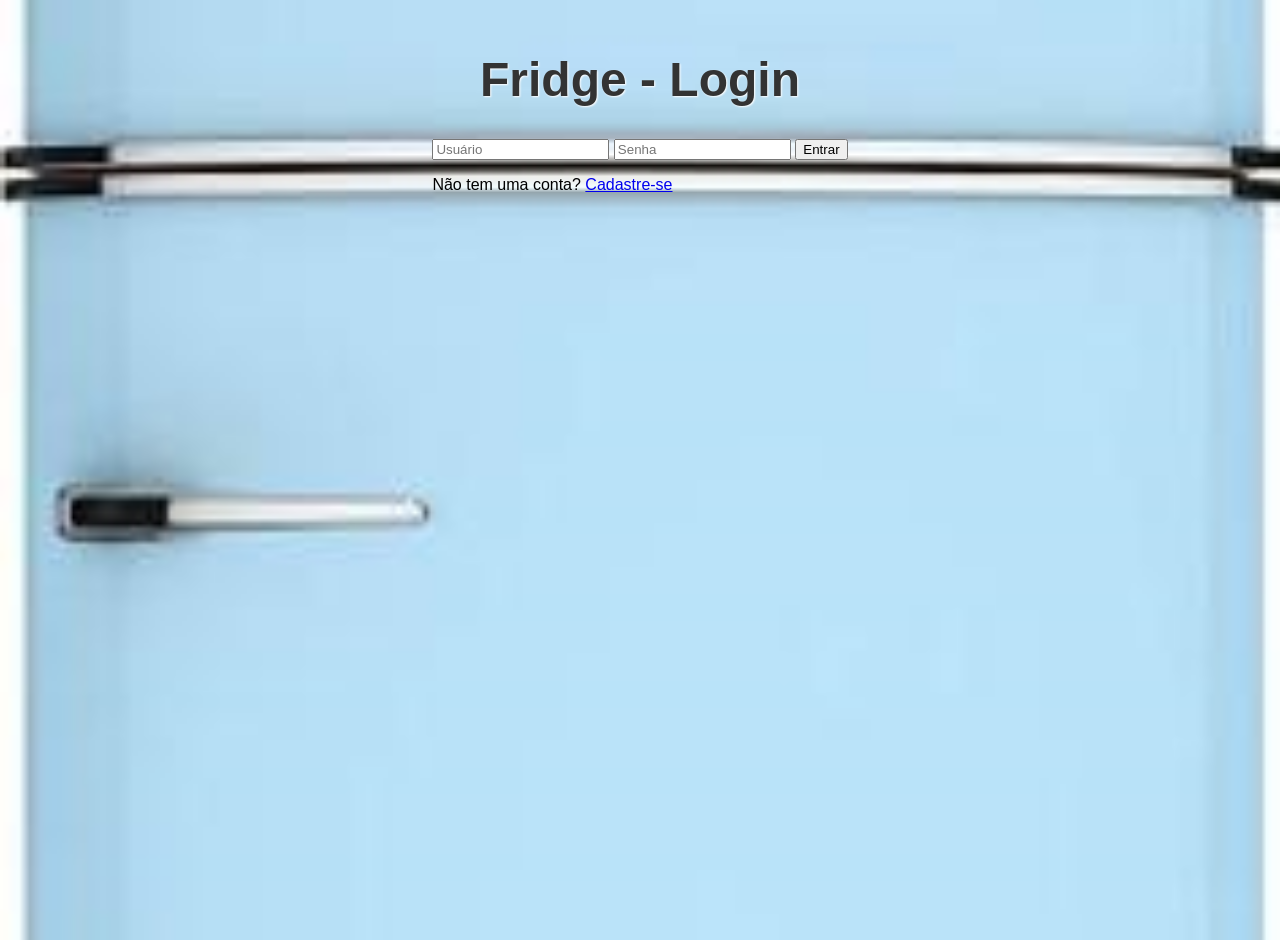
<file: index.html>
<!DOCTYPE html>
<html lang="pt-BR">
<head>
    <meta charset="UTF-8">
    <meta name="viewport" content="width=device-width, initial-scale=1.0">
    <title>Fridge - Controle de Tarefas Domésticas</title>
    <link rel="stylesheet" href="style.css">
</head>
<body>
    <h1>Fridge</h1>

    <!-- Verificação de login -->
    <script>
        window.onload = function() {
            const user = JSON.parse(localStorage.getItem("user"));

            if (!user) {
                // Se não estiver logado, redireciona para a página de login
                window.location.href = "login.html";
            }
        };
    </script>

    <div class="board">
        <div class="column" id="to-do" ondrop="drop(event)" ondragover="allowDrop(event)">
            <h2>Por fazer</h2>
            <button onclick="createCard('to-do')">Adicionar Card</button>
        </div>
        <div class="column" id="in-progress" ondrop="drop(event)" ondragover="allowDrop(event)">
            <h2>Fazendo</h2>
            <button onclick="createCard('in-progress')">Adicionar Card</button>
        </div>
        <div class="column" id="done" ondrop="drop(event)" ondragover="allowDrop(event)">
            <h2>Terminei!</h2>
            <button onclick="createCard('done')">Adicionar Card</button>
        </div>
    </div>

    <script src="script.js"></script>
</body>
</html>
</file>
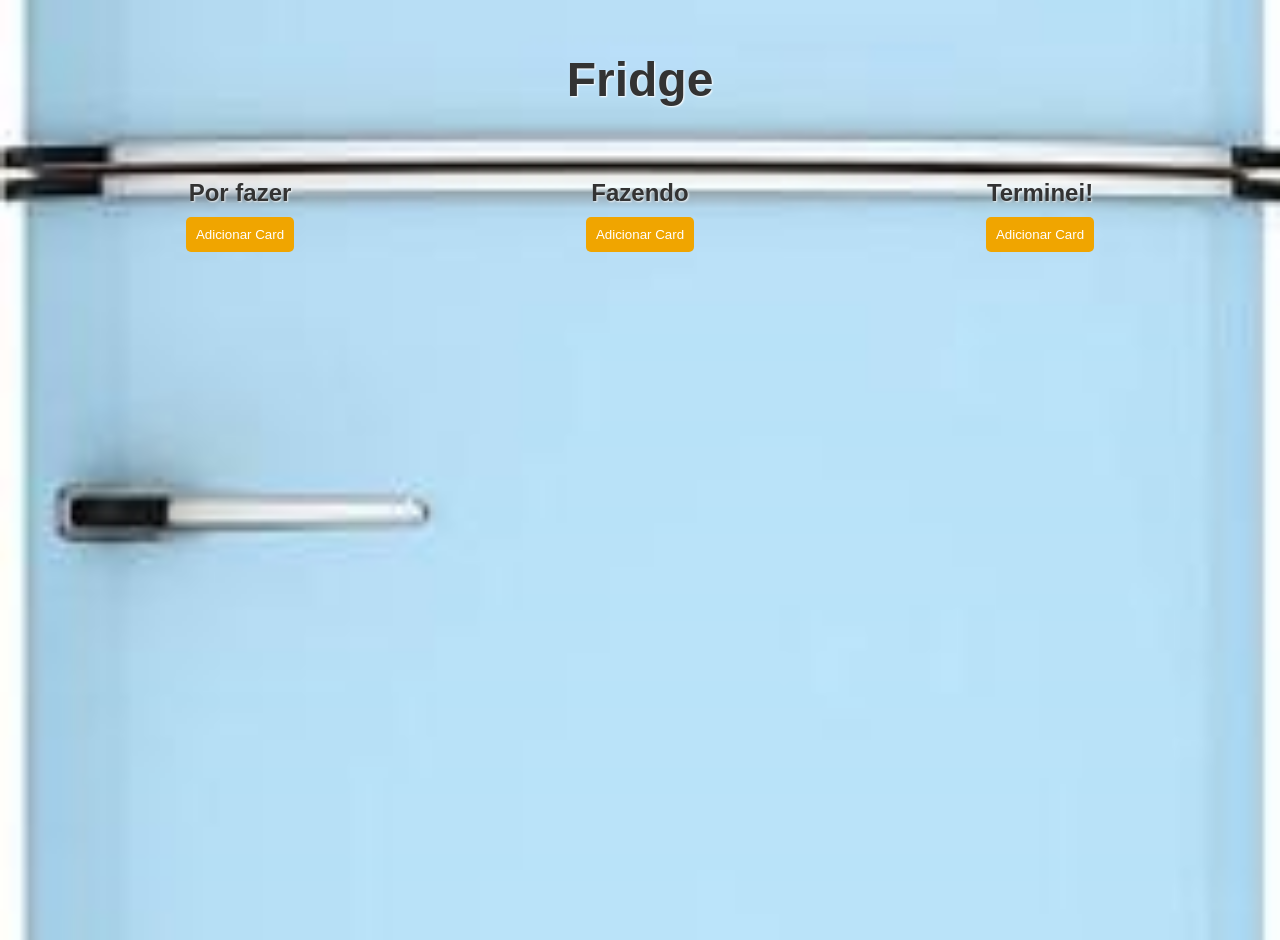
<file: Fridge.html>
<!DOCTYPE html>
<html lang="pt-BR">
<head>
    <meta charset="UTF-8">
    <meta name="viewport" content="width=device-width, initial-scale=1.0">
    <title>Fridge - Controle de Tarefas Domésticas</title>
    <link rel="stylesheet" href="style.css">
</head>
<body>
    <h1>Fridge</h1>
    <div class="board">
        <div class="column" id="to-do" ondrop="drop(event)" ondragover="allowDrop(event)">
            <h2>Por fazer</h2>
            <button onclick="createCard('to-do')">Adicionar Card</button>
        </div>
        <div class="column" id="in-progress" ondrop="drop(event)" ondragover="allowDrop(event)">
            <h2>Fazendo</h2>
            <button onclick="createCard('in-progress')">Adicionar Card</button>
        </div>
        <div class="column" id="done" ondrop="drop(event)" ondragover="allowDrop(event)">
            <h2>Terminei!</h2>
            <button onclick="createCard('done')">Adicionar Card</button>
        </div>
    </div>

    <script src="script.js"></script>
</body>
</html>
</file>
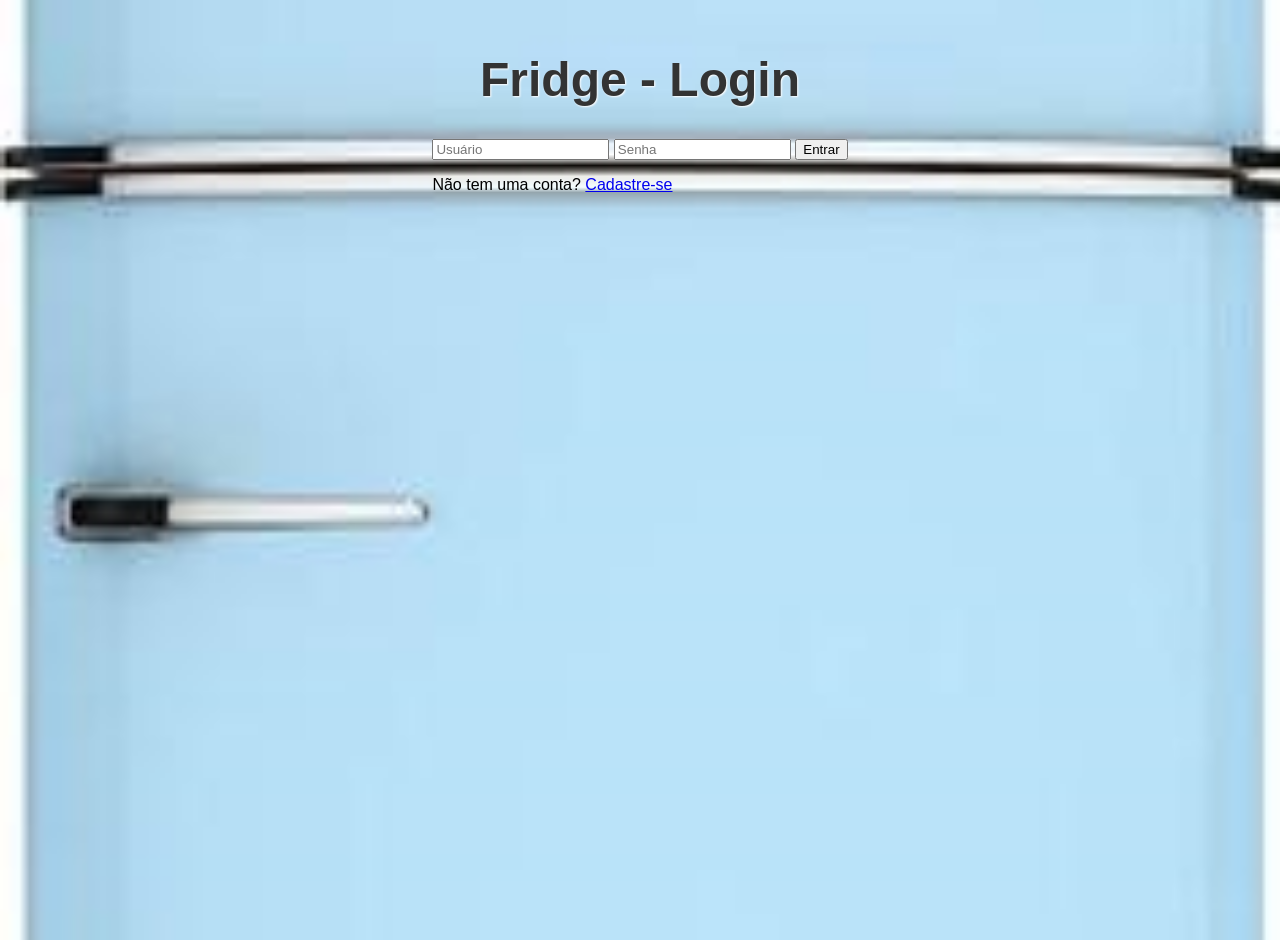
<file: login.html>
<!DOCTYPE html>
<html lang="pt-BR">
<head>
    <meta charset="UTF-8">
    <meta name="viewport" content="width=device-width, initial-scale=1.0">
    <title>Login - Fridge</title>
    <link rel="stylesheet" href="style.css">
</head>
<body>
    <h1>Fridge - Login</h1>

    <!-- Formulário de Login -->
    <div class="login-container" id="loginFormContainer">
        <form id="loginForm">
            <input type="text" id="username" placeholder="Usuário" required>
            <input type="password" id="password" placeholder="Senha" required>
            <button type="submit">Entrar</button>
        </form>
        <p>Não tem uma conta? <a href="#" onclick="toggleForm('register')">Cadastre-se</a></p>
    </div>

    <!-- Formulário de Cadastro -->
    <div class="login-container" id="registerFormContainer" style="display: none;">
        <form id="registerForm">
            <input type="text" id="newUsername" placeholder="Novo Usuário" required>
            <input type="password" id="newPassword" placeholder="Nova Senha" required>
            <button type="submit">Cadastrar</button>
        </form>
        <p>Já tem uma conta? <a href="#" onclick="toggleForm('login')">Faça login</a></p>
    </div>

    <script src="login.js"></script>
</body>
</html>
</file>
<file: style.css>
/* Estilos gerais */
body {
    font-family: 'Comic Sans MS', cursive, sans-serif;
    background-image: url('Main.png'); /* Imagem da geladeira como fundo */
    background-size: cover; /* Faz a imagem cobrir toda a tela */
    background-position: center;
    background-repeat: no-repeat;
    background-attachment: fixed;
    height: 100vh;
    display: flex;
    flex-direction: column;
    justify-content: flex-start;
    align-items: center;
    padding: 20px;
    margin: 0;
}

h1 {
    font-size: 3em;
    color: #333;
    text-shadow: 1px 1px 2px #fff;
}

/* Estilos do quadro de tarefas */
.board {
    display: flex;
    justify-content: space-around;
    width: 100%;
    max-width: 1200px;
    margin-top: 20px;
}

/* Estilos das colunas */
.column {
    width: 30%;
    padding: 10px;
    display: flex;
    flex-direction: column;
    align-items: center;
    min-height: 400px;
    border-radius: 10px;
    box-shadow: none; /* Remove a sombra */
    border: none; /* Remove a borda */
    background: transparent; /* Torna o fundo completamente transparente */
}

.column h2 {
    margin: 10px 0;
    color: #333;
    text-shadow: 1px 1px 2px rgba(255, 255, 255, 0.8); /* Pequena sombra para contraste */
}

.column button {
    margin-bottom: 10px;
    padding: 10px;
    border: none;
    background-color: #f0a500;
    color: white;
    border-radius: 5px;
    cursor: pointer;
}

.column button:hover {
    background-color: #d48a00;
}

/* Estilos dos cards */
.card {
    width: 180px;
    height: 180px;
    background-image: url('postit.png'); /* Imagem de post-it como fundo do card */
    background-size: cover;
    background-repeat: no-repeat;
    background-position: center;
    display: flex;
    flex-direction: column;
    justify-content: flex-start; /* Alinha o conteúdo no início do card */
    padding: 20px;
    box-shadow: 0px 4px 6px rgba(0, 0, 0, 0.1);
    border-radius: 10px;
    margin-bottom: 10px;
    cursor: grab;
}

.card input, .card textarea {
    background: transparent;
    border: none;
    font-size: 1em;
    resize: none;
    width: 100%;
    margin-top: 10px; /* Adiciona espaçamento entre os campos */
}

.card input {
    font-weight: bold;
    margin-top: 20px; /* Move o campo "Atividade" mais para baixo */
}

.card textarea {
    height: 60px;
}

.card input:focus, .card textarea:focus {
    outline: none;
}
</file>
